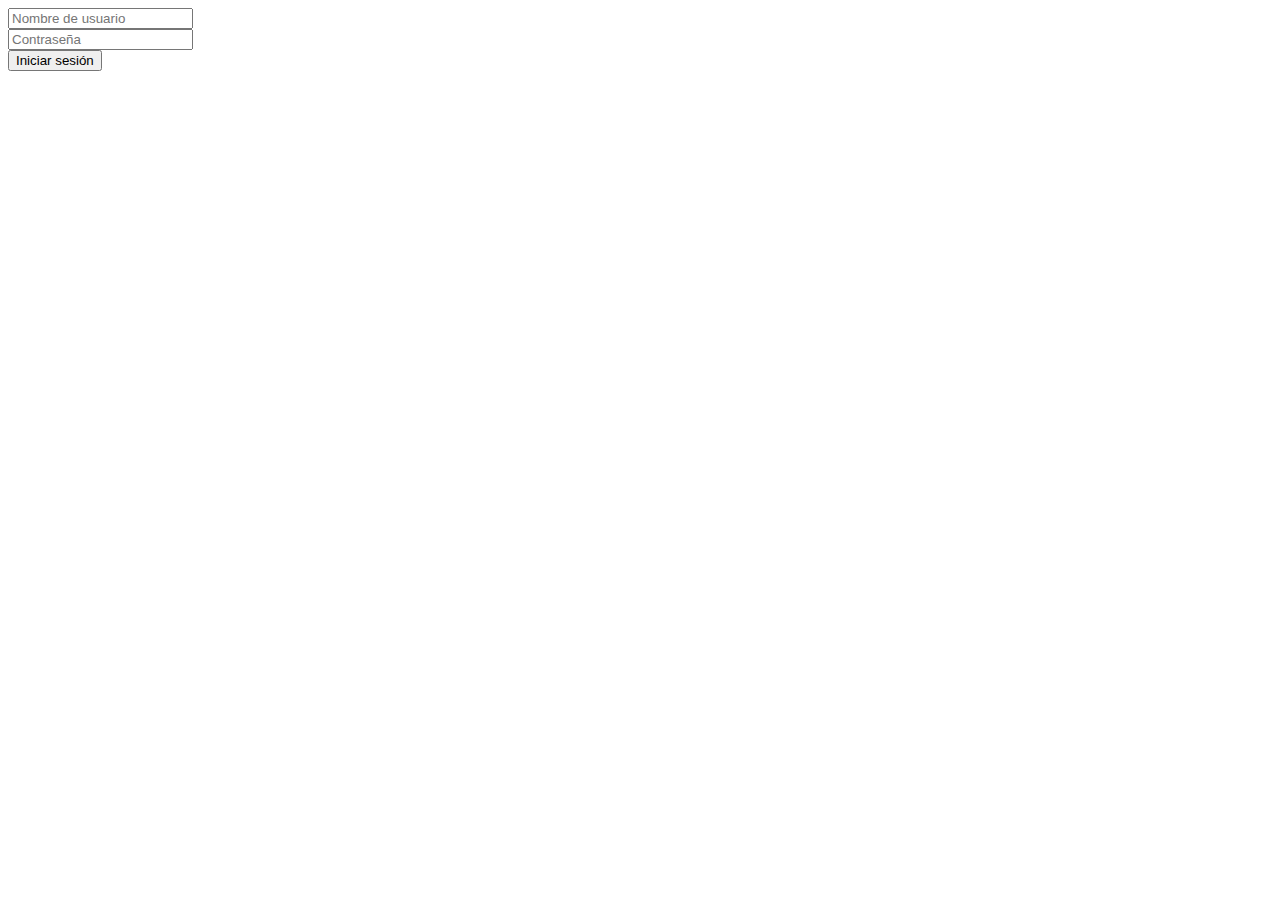
<file: components/login.html>
<!DOCTYPE html>
<html lang="en">
<head>
    <meta charset="UTF-8">
    <meta name="viewport" content="width=device-width, initial-scale=1.0">
    <title>Login</title>
    
</head>
<body>
    <form action="../php/login.php" method="POST">
        <input type="text" name="username" placeholder="Nombre de usuario" required><br>
        <input type="password" name="password" placeholder="Contraseña" required ><br>
        <input type="submit" value="Iniciar sesión">
    </form>
</body>
</html>
</file>
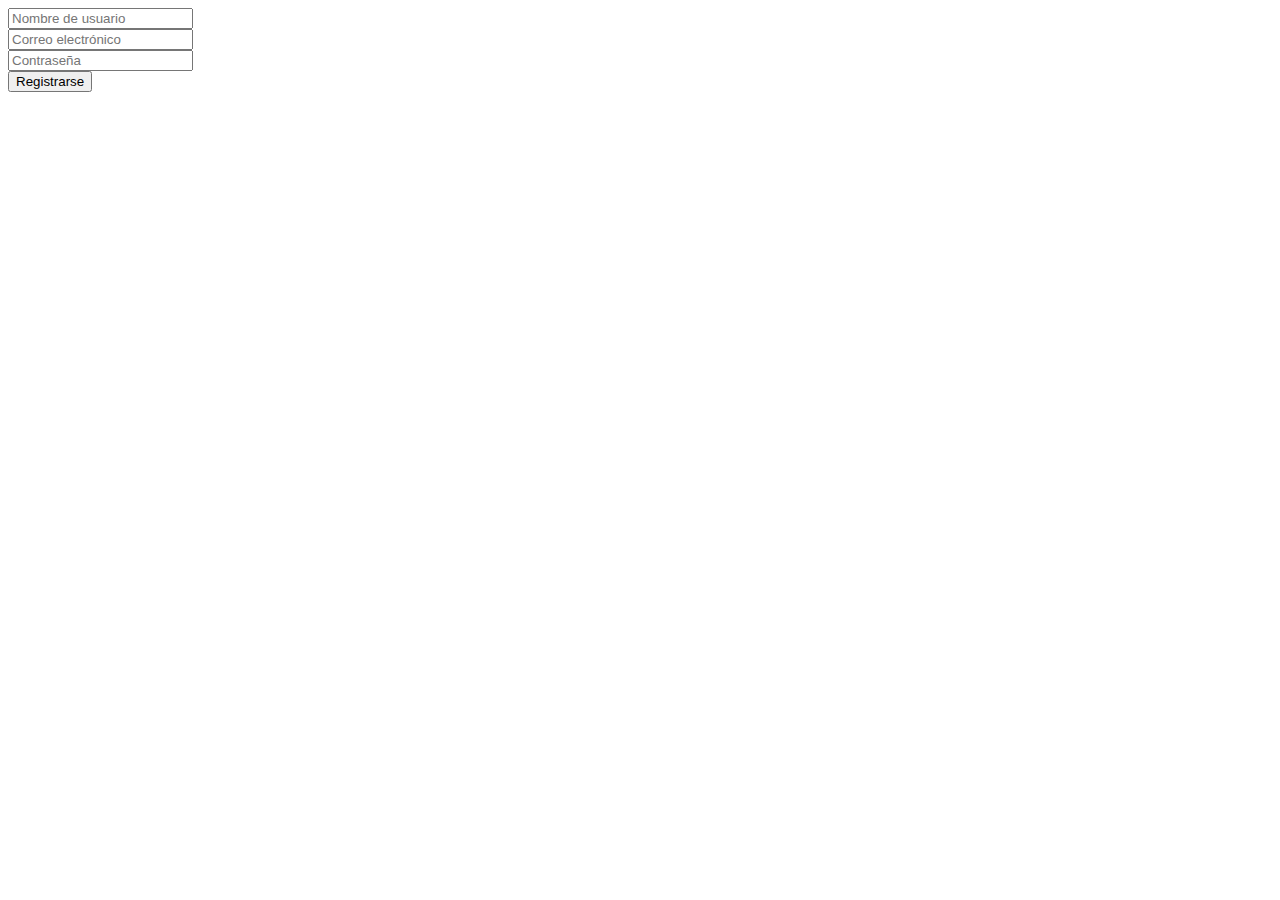
<file: components/singup.html>
<!DOCTYPE html>
<html lang="en">
<head>
    <meta charset="UTF-8">
    <meta name="viewport" content="width=device-width, initial-scale=1.0">
    <title>Sing Up</title>
</head>
<body>
    <!-- signup.html -->
    <form action="../php/signup.php" method="POST">
        <input type="text" name="username" placeholder="Nombre de usuario" required><br>
        <input type="email" name="email" placeholder="Correo electrónico" required><br>
        <input type="password" name="password" placeholder="Contraseña" required><br>
        <input type="submit" value="Registrarse">
    </form>
    
</body>
</html>
</file>
